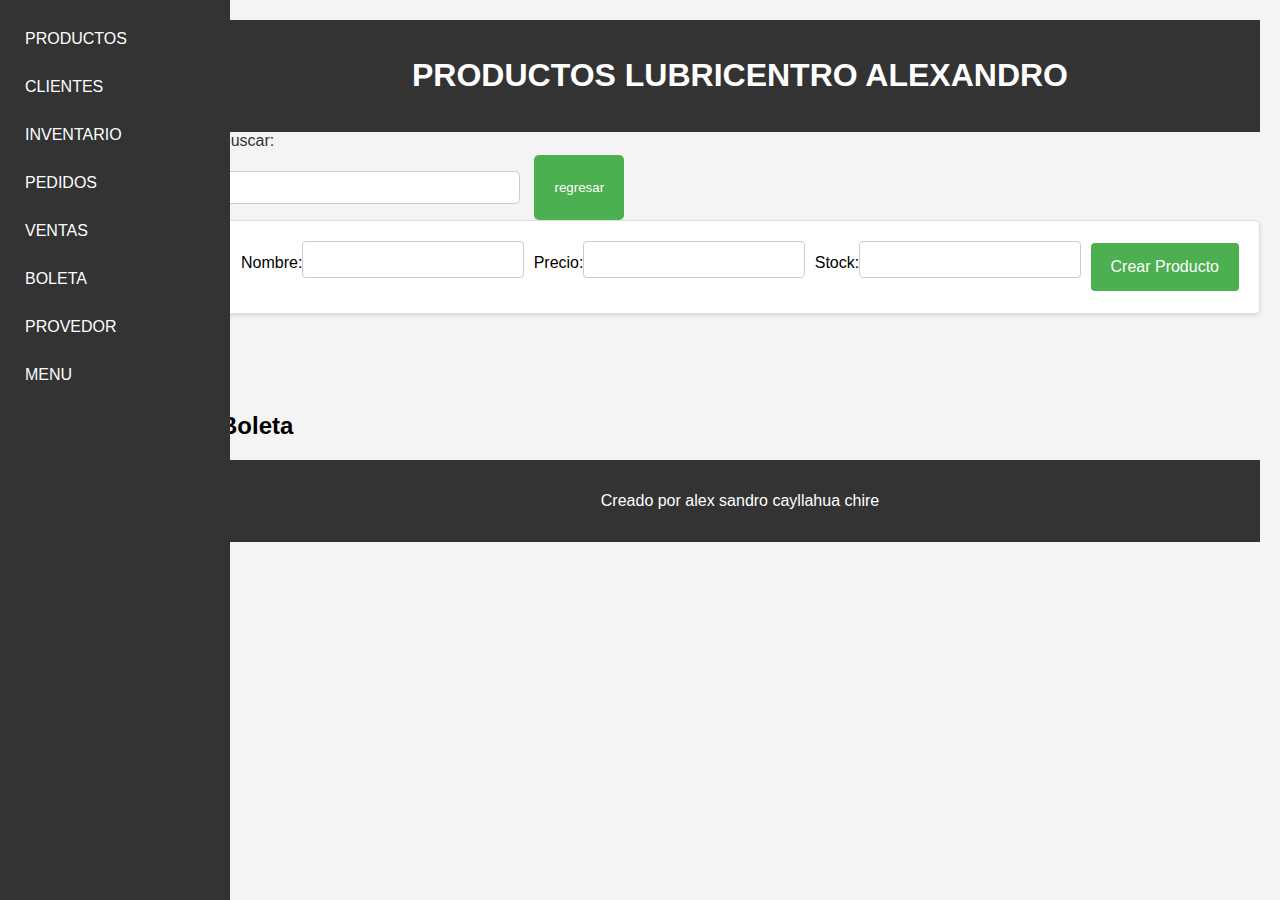
<file: paginas/index.html>
<!DOCTYPE html>
<html lang="en">

<head>
  <meta charset="UTF-8">
  <meta name="viewport" content="width=device-width, initial-scale=1.0">
  <title>PRODUCTOS LUBRICENTRO ALEXANDRO</title>
  <link rel="stylesheet" href="../estilos/styles.css">


  <style>
    /* Agregamos estilos específicos para el buscador y el diseño responsive */
    body {
      font-family: Arial, sans-serif;
      margin: 0;
      padding: 0;
      background-color: #f4f4f4;
    }

    header {
      background-color: #333;
      color: #fff;
      text-align: center;
      padding: 1em 0;
    }

    main {
      max-width: 800px;
      margin: 0 auto;
      padding: 20px;
    }

    #productos {
      display: grid;
      grid-template-columns: repeat(auto-fill, minmax(300px, 1fr));
      gap: 20px;
    }

    .producto {
      background-color: #fff;
      border: 1px solid #ddd;
      padding: 10px;
      border-radius: 5px;
      box-shadow: 0 2px 4px rgba(0, 0, 0, 0.1);
      transition: transform 0.3s;
    }

    .producto:hover {
      transform: translateY(-5px);
    }

    form {
      display: flex;
      justify-content: space-between;
      align-items: center;
      margin-bottom: 20px;
    }

    input {
      flex: 1;
      padding: 8px;
      margin-right: 10px;
    }

    button {
      padding: 10px;
      background-color: #4caf50;
      color: #fff;
      border: none;
      border-radius: 5px;
      cursor: pointer;
    }

    /* Estilos adicionales para hacer responsive */
    @media screen and (max-width: 600px) {
      #productos {
        grid-template-columns: repeat(auto-fill, minmax(100%, 1fr));
      }

      form {
        flex-direction: column;
      }

      input {
        margin-right: 0;
        margin-bottom: 10px;
      }
    }

    #formulario-producto {
      background-color: #fff;
      border: 1px solid #ddd;
      padding: 20px;
      border-radius: 5px;
      box-shadow: 0 2px 4px rgba(0, 0, 0, 0.1);
      margin-bottom: 20px;
    }

    #formulario-producto label {
      display: block;
      margin-bottom: 8px;
    }

    #formulario-producto input {
      width: 100%;
      padding: 10px;
      margin-bottom: 15px;
      border: 1px solid #ccc;
      border-radius: 4px;
      box-sizing: border-box;
    }

    #formulario-producto button {
      background-color: #4caf50;
      color: white;
      padding: 15px 20px;
      border: none;
      border-radius: 4px;
      cursor: pointer;
      font-size: 16px;
    }

    #formulario-producto button:hover {
      background-color: #45a049;
    }

    body {
      margin: 0;
      font-family: 'Arial', sans-serif;
    }

    .menu {
      display: flex;
      flex-direction: column;
      background-color: #333;
      padding: 15px;
      position: fixed;
      left: 0;
      top: 0;
      height: 100%;
      width: 200px;
    }

    .button {
      text-decoration: none;
      color: #fff;
      padding: 10px;
      margin: 5px 0;
      display: block;
    }

    .button:hover {
      background-color: #555;
    }

    .content {
      margin-left: 200px;
      padding: 20px;
    }
  </style>
</head>

<body
  background="https://static.vecteezy.com/system/resources/previews/010/635/516/non_2x/pretty-background-with-simple-flowers-and-pastel-blue-colors-vector.jpg">

  <div class="menu">
    <a class="button" href="../paginas/index.html" style="--color:#1e9bff;">PRODUCTOS</a>
    <a class="button" href="../paginas/index2.html" style="--color: #ff1867;">CLIENTES</a>
    <a class="button" href="../paginas/index3.html" style="--color: #6eff3e;">INVENTARIO</a>
    <a class="button" href="../paginas/index4.html" style="--color: #6eff3e;">PEDIDOS</a>
    <a class="button" href="../paginas/index5.html" style="--color: #6eff3e;">VENTAS</a>
    <a class="button" href="../paginas/boleta.html" style="--color: #6eff3e;">BOLETA</a>
    <a class="button" href="../paginas/proveedor.html" style="--color: #6eff3e;">PROVEDOR</a>
    <a class="button" href="../index.html" style="--color: #6eff3e;">MENU</a>
  </div>
  <div class="content">
    <header>
      <h1>PRODUCTOS LUBRICENTRO ALEXANDRO</h1>
    </header>
    <!-- Agrega este campo de búsqueda antes de tu lista de productos -->
    <label for="buscar">Buscar:</label>
    <input type="text" id="buscar" oninput="filtrarProductos()">



    <!-- Botón de Regreso -->
    <button onclick="goBack()">
      <a class="button" href="../index.html">regresar</a>

    </button>
    <!-- Formulario para crear productos -->
    <form id="formulario-producto">
      <label for="nombre">Nombre:</label>
      <input type="text" id="nombre" required>

      <label for="precio">Precio:</label>
      <input type="number" id="precio" required>

      <label for="stock">Stock:</label>
      <input type="number" id="stock" required>

      <button type="submit">Crear Producto</button>
    </form>

    <main id="main-container">
      <section id="productos">
        <!-- Aquí se mostrarán los productos -->
      </section>

    </main>


    <div id="boleta-modal" className="modal">
      <div className="modal-content">
        <span className="close" onClick={closeBoletaModal}>×</span>
        <h2>Boleta</h2>
        <div id="boleta-content">

        </div>
      </div>
    </div>

    <!-- Formulario para crear productos -->


    <!-- Modal para editar productos -->
    <div id="modal-editar" class="modal">
      <div class="modal-content">
        <span class="close" onclick="cerrarModalEditar()">×</span>
        <h2>Editar Producto</h2>
        <form id="formulario-editar">
          <input type="hidden" id="editId" />
          <label for="editNombre">Nombre:</label>
          <input type="text" id="editNombre" required>

          <label for="editPrecio">Precio:</label>
          <input type="number" id="editPrecio" required>

          <label for="editStock">Stock:</label>
          <input type="number" id="editStock" required>

          <button type="button" onclick="guardarEdicion()">Guardar Cambios</button>
        </form>
      </div>
    </div>

    <footer>
      <p>Creado por alex sandro cayllahua chire</p>
    </footer>

  </div>
  <script>
    function goBack() {
      window.history.back();
    }
  </script>

  <!-- Importar el script de JavaScript -->
  <script src="../scripts/main.js"></script>
</body>

</html>
</file>
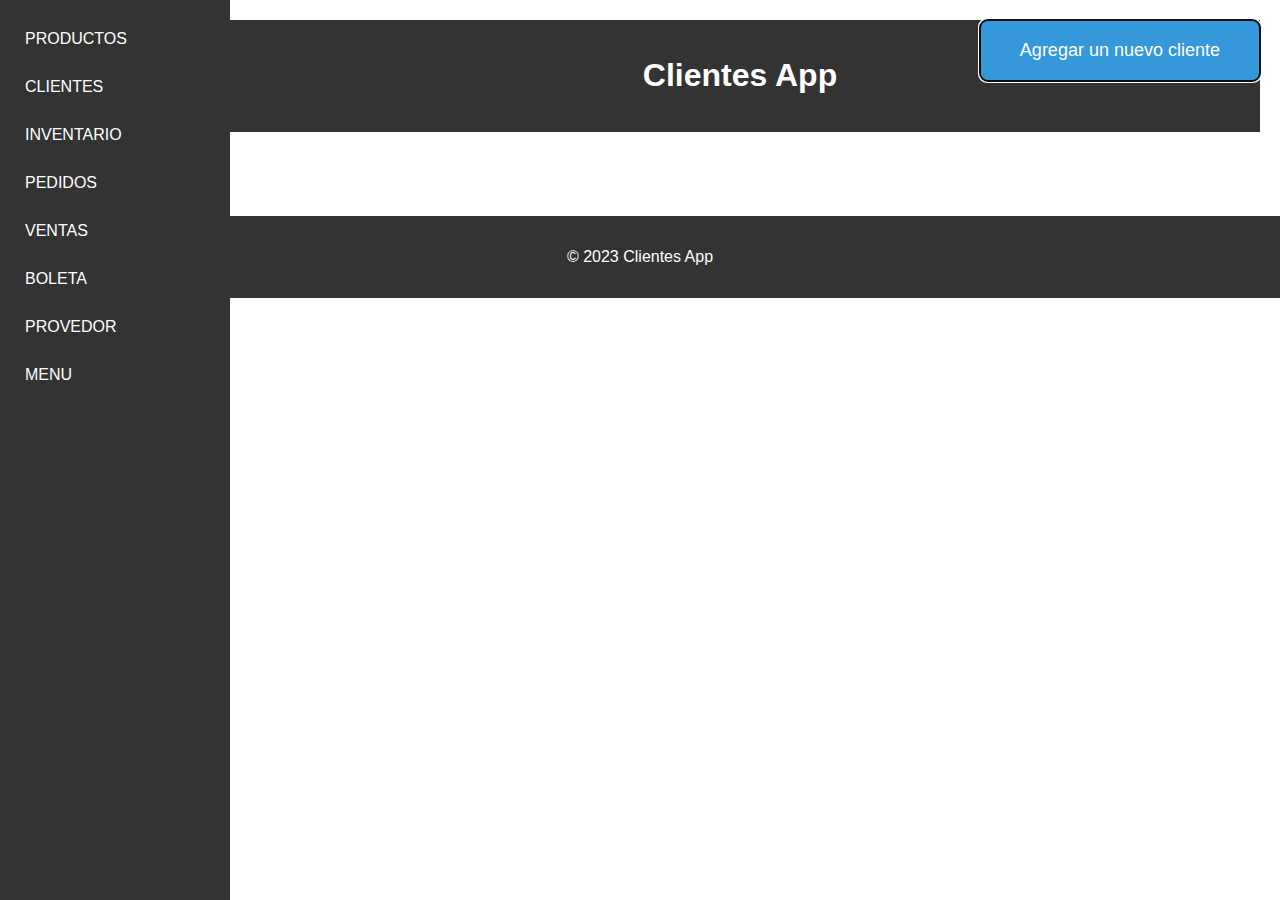
<file: paginas/index2.html>
<!DOCTYPE html>
<html lang="en">
<head>
    <meta charset="UTF-8">
    <meta name="viewport" content="width=device-width, initial-scale=1.0">
    <title>Clientes App</title>
    <link rel="stylesheet" href="../estilos/styles.css">
    <style>
      #clientes {
        display: flex;
        flex-wrap: wrap;
        gap: 20px;
        justify-content: space-around;
    }
    
    .cliente {
        border: 1px solid #ddd;
        padding: 15px;
        text-align: center;
        width: 300px;
        box-sizing: border-box;
        background-color: #fff;
        border-radius: 8px;
        margin-bottom: 20px;
        transition: transform 0.3s ease-in-out;
        position: relative;
    }
    
    .cliente:hover {
        transform: scale(1.05);
        box-shadow: 0 0 10px rgba(0, 0, 0, 0.2);
    }
    
    .cliente img {
        max-width: 100%;
        height: auto;
        margin-bottom: 10px;
        border-radius: 8px;
        box-shadow: 0 4px 8px rgba(0, 0, 0, 0.1);
    }
    
    .cliente h3 {
        margin-bottom: 10px;
        font-size: 1.5rem;
        color: #333;
    }
    
    .cliente p {
        color: #666;
        margin-bottom: 8px;
    }
    
    .cliente button {
        background-color: #333;
        color: white;
        padding: 0.5rem 1rem;
        border: none;
        cursor: pointer;
        border-radius: 4px;
        transition: background-color 0.3s ease-in-out;
    }
    
    .cliente button:hover {
        background-color: #555;
    }
    /* Estilos para el formulario de creación de clientes */
#formulario-cliente {
  background-color: #fff;
  padding: 20px;
  border-radius: 8px;
  box-shadow: 0 0 10px rgba(0, 0, 0, 0.1);
  margin-bottom: 20px;
}

#formulario-cliente label {
  display: block;
  margin-bottom: 8px;
  color: #333;
}

#formulario-cliente input {
  width: 100%;
  padding: 10px;
  margin-bottom: 15px;
  border: 1px solid #ccc;
  border-radius: 4px;
}

#formulario-cliente button {
  background-color: #333;
  color: white;
  padding: 12px 20px;
  border: none;
  cursor: pointer;
  border-radius: 4px;
  transition: background-color 0.3s ease-in-out;
}

#formulario-cliente button:hover {
  background-color: #555;
}

/* Estilos para la modal de edición de clientes */
#modal-editar {
  display: none;
  position: fixed;
  top: 0;
  left: 0;
  width: 100%;
  height: 100%;
  background-color: rgba(0, 0, 0, 0.5);
}

#modal-editar .modal-content {
  background-color: #fff;
  margin: 10% auto;
  padding: 20px;
  width: 80%;
  border-radius: 8px;
  box-shadow: 0 0 10px rgba(0, 0, 0, 0.2);
  position: relative;
}

#modal-editar .close {
  color: #aaa;
  font-size: 28px;
  font-weight: bold;
  cursor: pointer;
  position: absolute;
  top: 10px;
  right: 10px;
  transition: color 0.3s ease-in-out;
}

#modal-editar .close:hover {
  color: black;
}

#modal-editar h2 {
  color: #333;
  margin-bottom: 20px;
}

#modal-editar form {
  margin-top: 20px;
}

/* Estilos generales para los campos de texto en formularios */
/* Estilos generales para los campos de texto en formularios */
form label {
  display: block;
  margin-bottom: 8px;
  color: #333;
}

form input {
  width: 100%;
  padding: 10px;
  margin-bottom: 15px;
  border: 1px solid #ccc;
  border-radius: 4px;
}

form button {
  background-color: #333;
  color: white;
  padding: 12px 20px;
  border: none;
  cursor: pointer;
  border-radius: 4px;
  transition: background-color 0.3s ease-in-out;
}

form button:hover {
  background-color: #555;
}
/* Estilos para la modal de creación de clientes */
#modal-crear {
  display: none;
  position: fixed;
  top: 0;
  left: 0;
  width: 100%;
  height: 100%;
  background-color: rgba(0, 0, 0, 0.5);
}

#modal-crear .modal-content {
  background-color: #fff;
  margin: 10% auto;
  padding: 20px;
  width: 80%;
  border-radius: 8px;
  box-shadow: 0 0 10px rgba(0, 0, 0, 0.2);
  position: relative;
}

#modal-crear .close {
  color: #aaa;
  font-size: 28px;
  font-weight: bold;
  cursor: pointer;
  position: absolute;
  top: 10px;
  right: 10px;
  transition: color 0.3s ease-in-out;
}

#modal-crear .close:hover {
  color: black;
}

#modal-crear h2 {
  color: #333;
  margin-bottom: 20px;
}

#modal-crear form {
  margin-top: 20px;
}
#modal-crear .modal-content {
  background-color: #fff;
  margin: 5% auto; /* Ajusta el margen superior según tu preferencia */
  padding: 20px;
  width: 80%;
  border-radius: 8px;
  box-shadow: 0 0 10px rgba(0, 0, 0, 0.2);
  position: relative;
}

      /* Estilos para el botón */
      .abrir-modal-boton {
        background-color: #3498db;
        color: #fff;
        padding: 20px 40px;
        font-size: 18px;
        border: none;
        border-radius: 8px;
        cursor: pointer;
        transition: background-color 0.3s ease-in-out;
        position: fixed;
        top: 20px;
        right: 20px;
      }

      .abrir-modal-boton:hover {
        background-color: #2980b9;
      }

/* Ajusta el espacio entre el botón y la parte superior de la ventana */
.boton-container {
  position: absolute;
  top: 50px;
  width: 100%;
  display: flex;
  justify-content: center;
}

.menu {
  display: flex;
  flex-direction: column;
  background-color: #333;
  padding: 15px;
  position: fixed;
  left: 0;
  top: 0;
  height: 100%;
  width: 200px;
}

.button {
  text-decoration: none;
  color: #fff;
  padding: 10px;
  margin: 5px 0;
  display: block;
}

.button:hover {
  background-color: #555;
}

.content {
  margin-left: 200px;
  padding: 20px;
}

    </style>
</head>
<body>
  <div class="menu">
    <a class="button" href="../paginas/index.html" style="--color:#1e9bff;">PRODUCTOS</a>
    <a class="button" href="../paginas/index2.html" style="--color: #ff1867;">CLIENTES</a>
    <a class="button" href="../paginas/index3.html" style="--color: #6eff3e;">INVENTARIO</a>
    <a class="button" href="../paginas/index4.html" style="--color: #6eff3e;">PEDIDOS</a>
    <a class="button" href="../paginas/index5.html" style="--color: #6eff3e;">VENTAS</a>
    <a class="button" href="../paginas/boleta.html" style="--color: #6eff3e;">BOLETA</a>
    <a class="button" href="../paginas/proveedor.html" style="--color: #6eff3e;">PROVEDOR</a>
    <a class="button" href="../index.html" style="--color: #6eff3e;">MENU</a>
  </div>
  
  <div class="content">
  <header>
    <h1>Clientes App</h1>
  </header>

  
  
  <main>
    <section id="clientes">
      <!-- Aquí se mostrarán los clientes -->
    </section>
  </main>

  <div class="boton-container">
    <button class="abrir-modal-boton" onclick="abrirModalCrear()">Agregar un nuevo cliente</button>
  </div>
<!-- Agrega este código al final del body -->
<div id="modal-crear" class="modal">
  <div class="modal-content">
      <span class="close" onclick="cerrarModalCrear()">×</span>
      <h2>Crear Cliente</h2>
      <form id="formulario-cliente-modal">
          <!-- ... Los campos del formulario ... -->
          <label for="nombre">Nombre:</label>
          <input type="text" id="nombre" required>
      
          <label for="apellido">Apellido:</label>
          <input type="text" id="apellido" required>
      
          <label for="correo">Correo:</label>
          <input type="email" id="correo" required>
      
          <label for="departamento">Departamento:</label>
          <input type="text" id="departamento" required>
      
          <label for="dni">DNI:</label>
          <input type="text" id="dni" required>
      
          <label for="numeroDeTelefono">Número de Teléfono:</label>
          <input type="text" id="numeroDeTelefono" required>
      
          <label for="pais">País:</label>
          <input type="text" id="pais" required>
      
          <label for="ubicacionDeVivienda">Ubicación de Vivienda:</label>
          <input type="text" id="ubicacionDeVivienda" required>
      
          <label for="enlaceImagen">Enlace de Imagen:</label>
          <input type="text" id="enlaceImagen" required>
          <button type="button" onclick="guardarClienteModal()">Crear Cliente</button>
      </form>
  </div>
</div>


















  <!-- Formulario para crear clientes -->
  <!-- <form id="formulario-cliente">
    <label for="nombre">Nombre:</label>
    <input type="text" id="nombre" required>

    <label for="apellido">Apellido:</label>
    <input type="text" id="apellido" required>

    <label for="correo">Correo:</label>
    <input type="email" id="correo" required>

    <label for="departamento">Departamento:</label>
    <input type="text" id="departamento" required>

    <label for="dni">DNI:</label>
    <input type="text" id="dni" required>

    <label for="numeroDeTelefono">Número de Teléfono:</label>
    <input type="text" id="numeroDeTelefono" required>

    <label for="pais">País:</label>
    <input type="text" id="pais" required>

    <label for="ubicacionDeVivienda">Ubicación de Vivienda:</label>
    <input type="text" id="ubicacionDeVivienda" required>

    <label for="enlaceImagen">Enlace de Imagen:</label>
    <input type="text" id="enlaceImagen" required>

    <button type="submit">Crear Cliente</button>
  </form> -->

  <!-- Modal para editar clientes -->
  <div id="modal-editar" class="modal">
    <div class="modal-content">
      <span class="close" onclick="cerrarModalEditar()">×</span>
      <h2>Editar Cliente</h2>
      <form id="formulario-editar">
        <input type="hidden" id="editId" />
        <label for="editNombre">Nombre:</label>
        <input type="text" id="editNombre" required>

        <label for="editApellido">Apellido:</label>
        <input type="text" id="editApellido" required>

        <label for="editCorreo">Correo:</label>
        <input type="email" id="editCorreo" required>

        <label for="editDepartamento">Departamento:</label>
        <input type="text" id="editDepartamento" required>

        <label for="editDni">DNI:</label>
        <input type="text" id="editDni" required>

        <label for="editNumeroDeTelefono">Número de Teléfono:</label>
        <input type="text" id="editNumeroDeTelefono" required>

        <label for="editPais">País:</label>
        <input type="text" id="editPais" required>

        <label for="editUbicacionDeVivienda">Ubicación de Vivienda:</label>
        <input type="text" id="editUbicacionDeVivienda" required>

        <label for="editEnlaceImagen">Enlace de Imagen:</label>
        <input type="text" id="editEnlaceImagen" required>

        <button type="submit" onclick="guardarEdicion()">Guardar Cambios</button>
      </form>
    </div>
  </div>
</div>

  <footer>
    <p>© 2023 Clientes App</p>
  </footer>

  <!-- Importar el script de JavaScript específico para Cliente -->
  <script>
    function guardarClienteModal() {
      const nombre = document.getElementById('nombre').value;
      const apellido = document.getElementById('apellido').value;
      const correo = document.getElementById('correo').value;
      const departamento = document.getElementById('departamento').value;
      const dni = document.getElementById('dni').value;
      const numeroDeTelefono = document.getElementById('numeroDeTelefono').value;
      const pais = document.getElementById('pais').value;
      const ubicacionDeVivienda = document.getElementById('ubicacionDeVivienda').value;
      const enlaceImagen = document.getElementById('enlaceImagen').value;
  
      crearCliente({
        nombre,
        apellido,
        correo,
        departamento,
        dni,
        numeroDeTelefono,
        pais,
        ubicacionDeVivienda,
        enlaceImagen
      });
  
      // Cierra el modal después de guardar el cliente
      cerrarModalCrear();
    }
    function abrirModalCrear() {
      document.getElementById('modal-crear').style.display = 'block';
    }
    function cerrarModalCrear() {
      document.getElementById('modal-crear').style.display = 'none';
    }

        // Enfoca automáticamente el botón al cargar la página
        window.addEventListener('load', function() {
          document.querySelector('.abrir-modal-boton').focus();
        });
  </script>
  <script src="../scripts/cliente.js"></script>
</body>
</html>
</file>
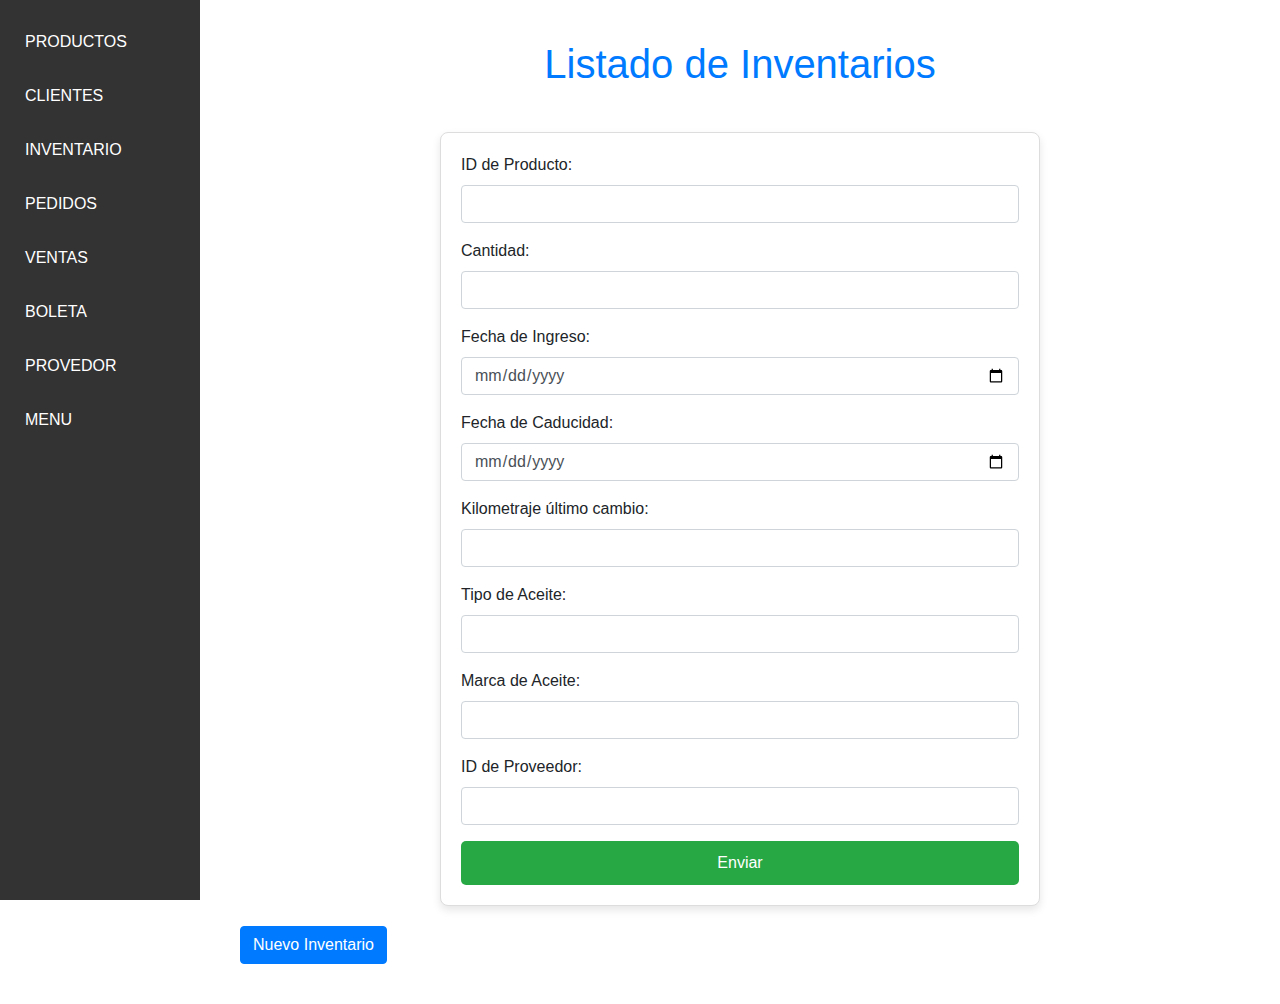
<file: paginas/index3.html>
<!-- index3.html -->

<!DOCTYPE html>
<html lang="es">

<head>
    <meta charset="UTF-8">
    <meta http-equiv="X-UA-Compatible" content="IE=edge">
    <meta name="viewport" content="width=device-width, initial-scale=1.0">
    <title>Listado de Inventarios</title>

    <!-- Agrega la referencia a Bootstrap CSS -->
    <link rel="stylesheet" href="https://stackpath.bootstrapcdn.com/bootstrap/4.3.1/css/bootstrap.min.css">
    <link rel="stylesheet" href="../estilos/estiloinventario.css" />
    <link rel="stylesheet" href="https://stackpath.bootstrapcdn.com/bootstrap/4.5.2/css/bootstrap.min.css">

    <style>
        /* Puedes agregar estilos personalizados aquí si es necesario */
        body {
            padding: 20px;
        }

        .menu {
            display: flex;
            flex-direction: column;
            background-color: #333;
            padding: 15px;
            position: fixed;
            left: 0;
            top: 0;
            height: 100%;
            width: 200px;
        }

        .button {
            text-decoration: none;
            color: #fff;
            padding: 10px;
            margin: 5px 0;
            display: block;
        }

        .button:hover {
            background-color: #555;
        }

        .content {
            margin-left: 200px;
            padding: 20px;
        }
    </style>
</head>

<body>

    <div class="menu">
        <a class="button" href="../paginas/index.html" style="--color:#1e9bff;">PRODUCTOS</a>
        <a class="button" href="../paginas/index2.html" style="--color: #ff1867;">CLIENTES</a>
        <a class="button" href="../paginas/index3.html" style="--color: #6eff3e;">INVENTARIO</a>
        <a class="button" href="../paginas/index4.html" style="--color: #6eff3e;">PEDIDOS</a>
        <a class="button" href="../paginas/index5.html" style="--color: #6eff3e;">VENTAS</a>
        <a class="button" href="../paginas/boleta.html" style="--color: #6eff3e;">BOLETA</a>
        <a class="button" href="../paginas/proveedor.html" style="--color: #6eff3e;">PROVEDOR</a>
        <a class="button" href="../index.html" style="--color: #6eff3e;">MENU</a>
    </div>

    <div class="content">
        <h1 class="mb-4">Listado de Inventarios</h1>

        <!-- Utiliza clases de Bootstrap para mejorar el diseño -->
        <ul id="inventario-lista" class="list-group"></ul>

        <!-- Formulario para agregar nuevo inventario -->
        <form id="nuevoInventarioForm">
            <div class="form-group">
                <label for="productoId">ID de Producto:</label>
                <input type="number" class="form-control" id="productoId" required>
            </div>
            <div class="form-group">
                <label for="cantidad">Cantidad:</label>
                <input type="number" class="form-control" id="cantidad" required>
            </div>
            <div class="form-group">
                <label for="fechaIngreso">Fecha de Ingreso:</label>
                <input type="date" class="form-control" id="fechaIngreso" required>
            </div>
            <div class="form-group">
                <label for="fechaCaducidad">Fecha de Caducidad:</label>
                <input type="date" class="form-control" id="fechaCaducidad" required>
            </div>
            <div class="form-group">
                <label for="kilometraje">Kilometraje último cambio:</label>
                <input type="number" class="form-control" id="kilometraje" required>
            </div>
            <div class="form-group">
                <label for="tipoAceite">Tipo de Aceite:</label>
                <input type="text" class="form-control" id="tipoAceite" required>
            </div>
            <div class="form-group">
                <label for="marcaAceite">Marca de Aceite:</label>
                <input type="text" class="form-control" id="marcaAceite" required>
            </div>
            <div class="form-group">
                <label for="proveedorId">ID de Proveedor:</label>
                <input type="number" class="form-control" id="proveedorId" required>
            </div>
            <button type="button" class="btn btn-primary" id="enviarBtn">Enviar</button>
        </form>
        <button type="button" class="btn btn-primary" data-toggle="modal" data-target="#nuevoInventarioModal">
            Nuevo Inventario
        </button>

        <!-- Modal -->
        <div class="modal fade" id="nuevoInventarioModal" tabindex="-1" role="dialog"
            aria-labelledby="exampleModalLabel" aria-hidden="true">
            <div class="modal-dialog" role="document">
                <div class="modal-content">
                    <div class="modal-header">
                        <h5 class="modal-title" id="exampleModalLabel">Nuevo Inventario</h5>
                        <button type="button" class="close" data-dismiss="modal" aria-label="Close">
                            <span aria-hidden="true">&times;</span>
                        </button>
                    </div>
                    <div class="modal-body">
                        <!-- Aquí va tu formulario -->
                        <form id="nuevoInventarioForm">
                            <!-- ... Tu formulario actual ... -->
                            <div class="form-group">
                                <label for="productoId">ID de Producto:</label>
                                <input type="number" class="form-control" id="productoId" required>
                            </div>
                            <div class="form-group">
                                <label for="cantidad">Cantidad:</label>
                                <input type="number" class="form-control" id="cantidad" required>
                            </div>
                            <div class="form-group">
                                <label for="fechaIngreso">Fecha de Ingreso:</label>
                                <input type="date" class="form-control" id="fechaIngreso" required>
                            </div>
                            <div class="form-group">
                                <label for="fechaCaducidad">Fecha de Caducidad:</label>
                                <input type="date" class="form-control" id="fechaCaducidad" required>
                            </div>
                            <div class="form-group">
                                <label for="kilometraje">Kilometraje último cambio:</label>
                                <input type="number" class="form-control" id="kilometraje" required>
                            </div>
                            <div class="form-group">
                                <label for="tipoAceite">Tipo de Aceite:</label>
                                <input type="text" class="form-control" id="tipoAceite" required>
                            </div>
                            <div class="form-group">
                                <label for="marcaAceite">Marca de Aceite:</label>
                                <input type="text" class="form-control" id="marcaAceite" required>
                            </div>
                            <div class="form-group">
                                <label for="proveedorId">ID de Proveedor:</label>
                                <input type="number" class="form-control" id="proveedorId" required>
                            </div>
                            <button type="button" class="btn btn-primary" id="enviarBtn">Enviar</button>
                        </form>
                    </div>
                    <div class="modal-footer">
                        <button type="button" class="btn btn-secondary" data-dismiss="modal">Cerrar</button>
                        <button type="button" class="btn btn-primary" id="enviarBtn">Enviar</button>
                    </div>
                </div>
            </div>
        </div>

        <!-- Modal para mostrar detalles del inventario -->
        <div class="modal" id="detallesInventarioModal" tabindex="-1" role="dialog">
            <div class="modal-dialog" role="document">
                <div class="modal-content">
                    <div class="modal-header">
                        <h5 class="modal-title">Detalles del Inventario</h5>
                        <button type="button" class="close" data-dismiss="modal" aria-label="Close">
                            <span aria-hidden="true">&times;</span>
                        </button>
                    </div>
                    <div class="modal-body">
                        <!-- Contenido del modal generado dinámicamente por JavaScript -->
                    </div>
                    <div class="modal-footer">
                        <button type="button" class="btn btn-secondary" data-dismiss="modal">Cerrar</button>
                    </div>
                </div>
            </div>
        </div>

    </div>
    <!-- Agrega la referencia a Bootstrap JS y Popper.js -->
    <script src="https://code.jquery.com/jquery-3.3.1.slim.min.js"></script>
    <script src="https://cdnjs.cloudflare.com/ajax/libs/popper.js/1.14.7/umd/popper.min.js"></script>
    <script src="https://stackpath.bootstrapcdn.com/bootstrap/4.3.1/js/bootstrap.min.js"></script>

    <!-- Agrega el script de inventario.js al final del cuerpo del documento -->
    <script src="../scripts/inventario.js"></script>
    <script>
        // Agrega el listener al botón después de que se cargue el DOM
        document.getElementById('enviarBtn').addEventListener('click', enviarFormulario);
    </script>

</body>

</html>
</file>
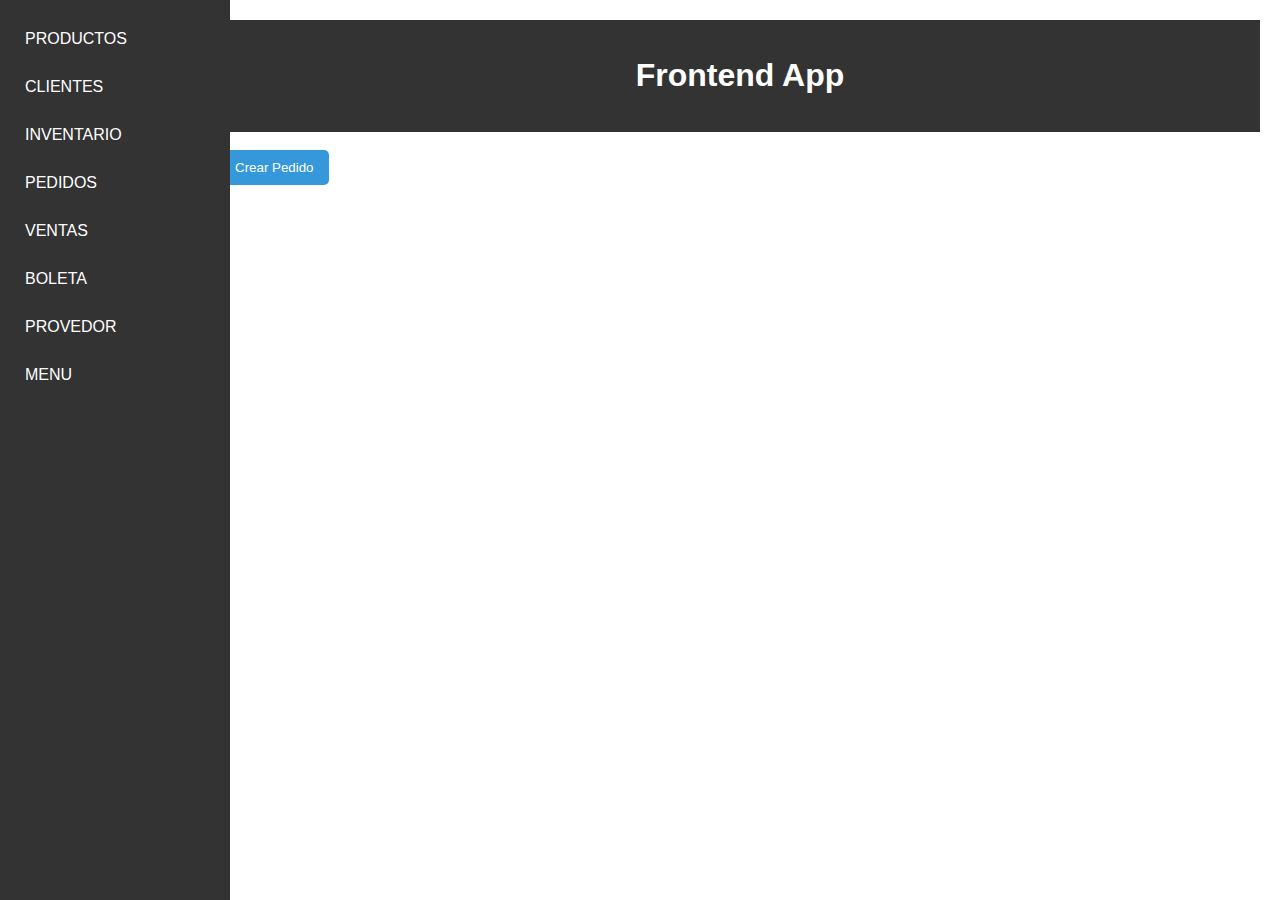
<file: paginas/index4.html>
<!DOCTYPE html>
<html lang="en">

<head>
    <meta charset="UTF-8">
    <meta name="viewport" content="width=device-width, initial-scale=1.0">
    <title>Frontend App</title>
    <link rel="stylesheet" href="../estilos/styles.css">
    <style>
        /* Agrega estilos generales */
        body {
            font-family: 'Arial', sans-serif;
            margin: 0;
            padding: 0;
        }

        header {
            background-color: #333;
            color: #fff;
            text-align: center;
            padding: 1rem;
        }

        main {
            padding: 2rem;
        }

        /* Estilos para la sección de pedidos */
        #pedidos {
            display: flex;
            flex-wrap: wrap;
        }

        .pedido {
            border: 1px solid #ddd;
            border-radius: 8px;
            margin: 1rem;
            padding: 1rem;
            width: calc(33.33% - 2rem);
            /* Hace que cada pedido ocupe el 33.33% del ancho, con un margen de 1rem */
        }

        .pedido h3 {
            color: #333;
        }

        .pedido p {
            margin: 0.5rem 0;
            color: #555;
        }

        /* Botones */
        button {
            background-color: #3498db;
            color: #fff;
            border: none;
            padding: 10px 15px;
            border-radius: 5px;
            cursor: pointer;
            transition: background-color 0.3s ease-in-out;
        }

        button:hover {
            background-color: #2980b9;
        }

        /* Modal */
        .modal {
            display: none;
            position: fixed;
            top: 50%;
            left: 50%;
            transform: translate(-50%, -50%);
            width: 80%;
            max-width: 600px;
            background-color: #fff;
            padding: 2rem;
            border-radius: 8px;
            box-shadow: 0 0 10px rgba(0, 0, 0, 0.3);
        }

        .modal-content {
            position: relative;
        }

        .close {
            position: absolute;
            top: 1rem;
            right: 1rem;
            font-size: 1.5rem;
            cursor: pointer;
            color: #888;
        }

        /* Estilos para los formularios */
        form {
            display: flex;
            flex-direction: column;
            align-items: stretch;
        }

        form label {
            margin-bottom: 0.5rem;
            color: #555;
        }

        form input {
            padding: 0.5rem;
            margin-bottom: 1rem;
            border: 1px solid #ccc;
            border-radius: 5px;
        }

        /* Añade un contenedor para los botones del formulario */
        .form-buttons {
            display: flex;
            justify-content: space-between;
        }

        /* Ajusta el estilo del botón */
        form button {
            background-color: #3498db;
            color: #fff;
            border: none;
            padding: 10px 15px;
            border-radius: 5px;
            cursor: pointer;
            transition: background-color 0.3s ease-in-out;
        }

        form button:hover {
            background-color: #2980b9;
        }

        /* Estilos para los botones adicionales */
        .button-ver-nombre {
            background-color: #2ecc71;
            /* Color de fondo verde */
            color: #fff;
            /* Color de texto blanco */
        }

        .menu {
            display: flex;
            flex-direction: column;
            background-color: #333;
            padding: 15px;
            position: fixed;
            left: 0;
            top: 0;
            height: 100%;
            width: 200px;
        }

        .button {
            text-decoration: none;
            color: #fff;
            padding: 10px;
            margin: 5px 0;
            display: block;
        }

        .button:hover {
            background-color: #555;
        }

        .content {
            margin-left: 200px;
            padding: 20px;
        }
    </style>
</head>

<body>

    <div class="menu">
        <a class="button" href="../paginas/index.html" style="--color:#1e9bff;">PRODUCTOS</a>
        <a class="button" href="../paginas/index2.html" style="--color: #ff1867;">CLIENTES</a>
        <a class="button" href="../paginas/index3.html" style="--color: #6eff3e;">INVENTARIO</a>
        <a class="button" href="../paginas/index4.html" style="--color: #6eff3e;">PEDIDOS</a>
        <a class="button" href="../paginas/index5.html" style="--color: #6eff3e;">VENTAS</a>
        <a class="button" href="../paginas/boleta.html" style="--color: #6eff3e;">BOLETA</a>
        <a class="button" href="../paginas/proveedor.html" style="--color: #6eff3e;">PROVEDOR</a>
        <a class="button" href="../index.html" style="--color: #6eff3e;">MENU</a>
    </div>


    <div class="content">
        <header>
            <h1>Frontend App</h1>
        </header>

        <br>
        <button id="abrir-modal-agregar" onclick="abrirModalAgregar()">Crear Pedido</button>
        <main>
            <section id="pedidos">
                <!-- Aquí se mostrarán los pedidos -->
                <!-- Agrega este botón al final del bloque HTML de cada pedido -->

            </section>

        </main>

        <!-- Añade este botón en tu HTML -->


        <!-- Añade este modal en tu HTML -->
        <div id="modal-agregar" class="modal">
            <div class="modal-content">
                <span class="close" onclick="cerrarModalAgregar()">×</span>
                <h2>Crear Pedido</h2>
                <form id="formulario-pedido">
                    <!-- Agrega los campos necesarios para agregar un pedido -->
                    <label for="clienteId">ID del Cliente:</label>
                    <input type="number" id="clienteId" required>

                    <label for="fechaPedido">Fecha del Pedido:</label>
                    <input type="datetime-local" id="fechaPedido" required>

                    <label for="estadoPedido">Estado del Pedido:</label>
                    <input type="text" id="estadoPedido" required>

                    <label for="direccionEnvio">Dirección de Envío:</label>
                    <input type="text" id="direccionEnvio" required>

                    <label for="metodoPago">Método de Pago:</label>
                    <input type="text" id="metodoPago" required>

                    <label for="totalPedido">Total del Pedido:</label>
                    <input type="number" id="totalPedido" required>

                    <label for="numeroSeguimiento">Número de Seguimiento:</label>
                    <input type="text" id="numeroSeguimiento" required>

                    <label for="comentarios">Comentarios:</label>
                    <input type="text" id="comentarios" required>

                    <label for="codigoDescuento">Código de Descuento:</label>
                    <input type="text" id="codigoDescuento" required>

                    <label for="descuentoAplicado">Descuento Aplicado:</label>
                    <input type="number" id="descuentoAplicado" required>

                    <button type="button" onclick="enviarPedido()">Enviar Pedido</button>
                </form>
            </div>
        </div>

        <!-- Añade este modal en tu HTML -->
        <div id="modal-editar" class="modal">
            <div class="modal-content">
                <span class="close" onclick="cerrarModalEditar()">×</span>
                <h2>Editar Pedido</h2>
                <form id="formulario-editar">
                    <input type="hidden" id="editId" />
                    <label for="editClienteId">ID del Cliente:</label>
                    <input type="number" id="editClienteId" required />

                    <label for="editFechaPedido">Fecha del Pedido:</label>
                    <input type="datetime-local" id="editFechaPedido" required />

                    <label for="editEstadoPedido">Estado del Pedido:</label>
                    <input type="text" id="editEstadoPedido" required />

                    <label for="editDireccionEnvio">Dirección de Envío:</label>
                    <input type="text" id="editDireccionEnvio" required />

                    <label for="editMetodoPago">Método de Pago:</label>
                    <input type="text" id="editMetodoPago" required />

                    <label for="editTotalPedido">Total del Pedido:</label>
                    <input type="number" id="editTotalPedido" required />

                    <label for="editNumeroSeguimiento">Número de Seguimiento:</label>
                    <input type="text" id="editNumeroSeguimiento" required />

                    <label for="editComentarios">Comentarios:</label>
                    <input type="text" id="editComentarios" required />

                    <label for="editCodigoDescuento">Código de Descuento:</label>
                    <input type="text" id="editCodigoDescuento" required />

                    <label for="editDescuentoAplicado">Descuento Aplicado:</label>
                    <input type="number" id="editDescuentoAplicado" required />

                    <button type="button" onclick="guardarEdicion()">Guardar Cambios</button>
                </form>
            </div>
        </div>
    </div>

    <script src="../scripts/pedidos.js"></script>
    <script>
        document.addEventListener('DOMContentLoaded', () => {
            obtenerPedidos();

            document.getElementById('formulario-pedido').addEventListener('submit', function (event) {
                event.preventDefault();
                enviarPedido();
            });
        });

        function abrirModalAgregar() {
            document.getElementById('modal-agregar').style.display = 'block';
        }

        function cerrarModalAgregar() {
            document.getElementById('modal-agregar').style.display = 'none';
        }

        function verNombreCliente(clienteId) {
            // Realiza una solicitud para obtener el nombre del cliente con el clienteId
            fetch(`https://dockermicroservicio.azurewebsites.net/clientes/${clienteId}`)
                .then(response => {
                    if (!response.ok) {
                        throw new Error(`HTTP error! Status: ${response.status}`);
                    }
                    return response.json();
                })
                .then(cliente => {
                    alert(`Nombre del Cliente: ${cliente.nombre}`);
                })
                .catch(error => {
                    console.error('Error en la solicitud:', error);
                });
        }
    </script>
</body>

</html>
</file>
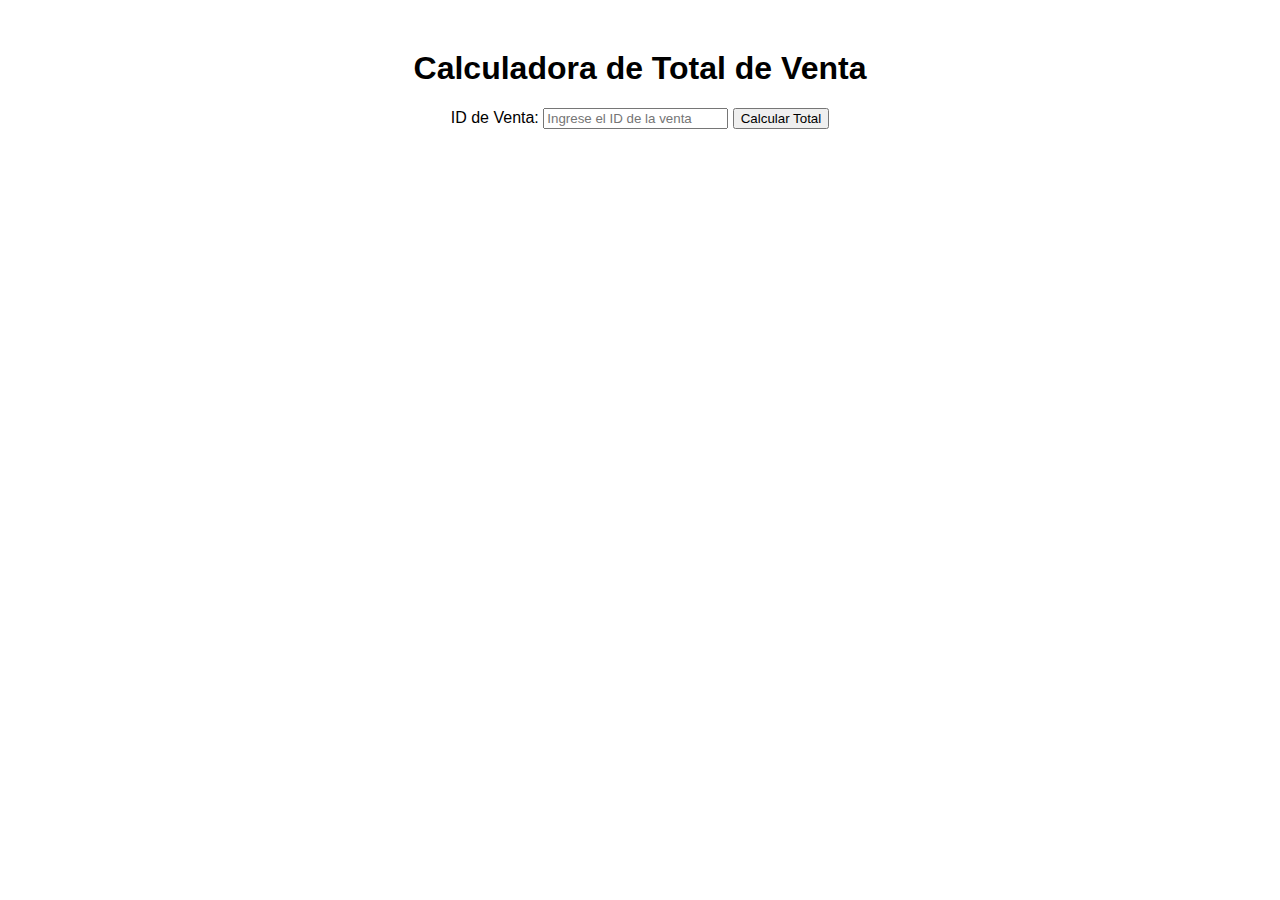
<file: paginas/ventacostototal.html>
<!DOCTYPE html>
<html lang="en">
<head>
    <meta charset="UTF-8">
    <meta name="viewport" content="width=device-width, initial-scale=1.0">
    <title>Calculadora de Total de Venta</title>
    <style>
        body {
            font-family: Arial, sans-serif;
            text-align: center;
            margin: 50px;
        }
    </style>
</head>
<body>
    <h1>Calculadora de Total de Venta</h1>
    <label for="ventaId">ID de Venta:</label>
    <input type="text" id="ventaId" placeholder="Ingrese el ID de la venta">
    <button onclick="calcularTotalVenta()">Calcular Total</button>
    <p id="resultado"></p>

    <script>
        function calcularTotalVenta() {
            const ventaId = document.getElementById("ventaId").value;

            // Hacer la solicitud GET a la API
            fetch(`https://dockermicroservicio.azurewebsites.net/ventas/${ventaId}/total`)
                .then(response => response.json())
                .then(data => {
                    // Mostrar el resultado en la página
                    document.getElementById("resultado").innerHTML = `Total de la venta: $${data}`;
                })
                .catch(error => {
                    console.error('Error al obtener el total de la venta:', error);
                    document.getElementById("resultado").innerHTML = 'Error al obtener el total de la venta';
                });
        }
    </script>
</body>
</html>
</file>
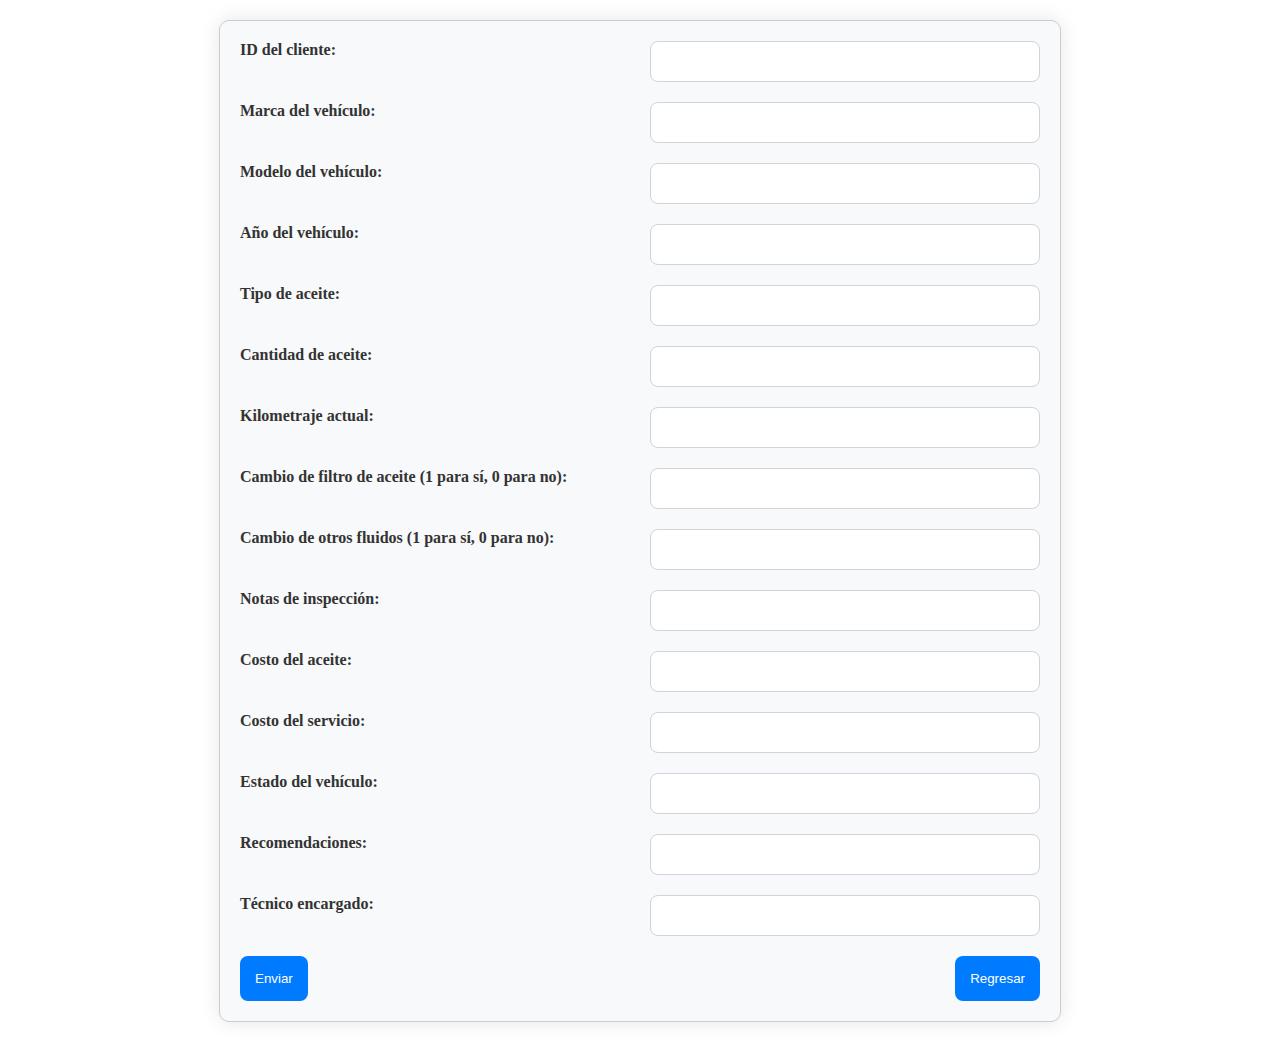
<file: paginas/ventasenvio.html>
<!DOCTYPE html>
<html lang="en">

<head>
    <meta charset="UTF-8">
    <meta name="viewport" content="width=device-width, initial-scale=1.0">
    <title>Formulario de Venta de Vehículos</title>
    <link rel="stylesheet" href="../estilos/estiloventaenvio.css">
    <style>

    </style>
</head>

<body>

    <form id="ventaForm">
        <label for="clienteId">ID del cliente:</label>
        <input type="number" id="clienteId" name="clienteId" required>

        <label for="marca">Marca del vehículo:</label>
        <input type="text" id="marca" name="marca" required>

        <label for="modelo">Modelo del vehículo:</label>
        <input type="text" id="modelo" name="modelo" required>

        <label for="ano">Año del vehículo:</label>
        <input type="number" id="ano" name="ano" required>

        <label for="tipoAceite">Tipo de aceite:</label>
        <input type="text" id="tipoAceite" name="tipoAceite" required>

        <label for="cantidadAceite">Cantidad de aceite:</label>
        <input type="number" id="cantidadAceite" name="cantidadAceite" required>

        <label for="kilometraje">Kilometraje actual:</label>
        <input type="number" id="kilometraje" name="kilometraje" required>

        <label for="cambioFiltro">Cambio de filtro de aceite (1 para sí, 0 para no):</label>
        <input type="number" id="cambioFiltro" name="cambioFiltro" required>

        <label for="cambioFluidos">Cambio de otros fluidos (1 para sí, 0 para no):</label>
        <input type="number" id="cambioFluidos" name="cambioFluidos" required>

        <label for="notasInspeccion">Notas de inspección:</label>
        <input type="text" id="notasInspeccion" name="notasInspeccion">

        <label for="costoAceite">Costo del aceite:</label>
        <input type="number" id="costoAceite" name="costoAceite" required>

        <label for="costoServicio">Costo del servicio:</label>
        <input type="number" id="costoServicio" name="costoServicio" required>

        <label for="estadoVehiculo">Estado del vehículo:</label>
        <input type="text" id="estadoVehiculo" name="estadoVehiculo" required>

        <label for="recomendaciones">Recomendaciones:</label>
        <input type="text" id="recomendaciones" name="recomendaciones">

        <label for="tecnicoEncargado">Técnico encargado:</label>
        <input type="text" id="tecnicoEncargado" name="tecnicoEncargado" required>

        <button type="button" onclick="enviarFormulario()">Enviar</button>
        <button type="button" onclick="regresar()">Regresar</button>
    </form>

    <script>
        function regresar() {
            // Redirigir a la página de regreso
            window.location.href = '../paginas/index5.html';
        }

        
        function enviarFormulario() {
            const formData = {
                cliente: {
                    id: parseInt(document.getElementById('clienteId').value),
                },
                marcaVehiculo: document.getElementById('marca').value,
                modeloVehiculo: document.getElementById('modelo').value,
                anoVehiculo: parseInt(document.getElementById('ano').value),
                tipoAceite: document.getElementById('tipoAceite').value,
                cantidadAceite: parseFloat(document.getElementById('cantidadAceite').value),
                kilometrajeActual: parseInt(document.getElementById('kilometraje').value),
                cambioFiltroAceite: parseInt(document.getElementById('cambioFiltro').value),
                cambioOtrosFluidos: parseInt(document.getElementById('cambioFluidos').value),
                notasInspeccion: document.getElementById('notasInspeccion').value,
                costoAceite: parseFloat(document.getElementById('costoAceite').value),
                costoServicio: parseFloat(document.getElementById('costoServicio').value),
                estadoVehiculo: document.getElementById('estadoVehiculo').value,
                recomendaciones: document.getElementById('recomendaciones').value,
                tecnicoEncargado: document.getElementById('tecnicoEncargado').value,
            };
        
            fetch('https://dockermicroservicio.azurewebsites.net/ventas', {
                method: 'POST',
                headers: {
                    'Content-Type': 'application/json',
                },
                body: JSON.stringify(formData),
            })
            .then(response => {
                if (!response.ok) {
                    throw new Error(`Error del servidor: ${response.status} - ${response.statusText}`);
                }
                return response.json();
            })
            .then(data => {
                console.log('Respuesta del servidor:', data);
        
                // Lógica adicional después de enviar el formulario
                if (data.estado === 'success') {
                    alert('Venta registrada con éxito');
                    // Puedes redirigir a otra página o hacer otras acciones
                } else {
                    alert(`envio: ${data.mensaje}`);
                }
            })
            .catch(error => {
                console.error('Envio:', error);
                // Puedes mostrar un mensaje de error al usuario u otras acciones
            });
        }
    </script>

</body>

</html>
</file>
<file: estilos/styles.css>
/* styles.css */

body {
    font-family: 'Arial', sans-serif;
    margin: 0;
    padding: 0;
}

header {
    background-color: #333;
    color: white;
    padding: 1rem;
    text-align: center;
}

main {
    padding: 2rem;
}

#productos {
    display: flex;
    flex-wrap: wrap;
}

.producto {
    border: 1px solid #ddd;
    margin: 1rem;
    padding: 1rem;
    width: 200px;
}

footer {
    background-color: #333;
    color: white;
    text-align: center;
    padding: 1rem;
}

form {
    margin-bottom: 2rem;
}

label {
    display: block;
    margin-bottom: 0.5rem;
}

input {
    width: 100%;
    padding: 0.5rem;
    margin-bottom: 1rem;
}

button {
    background-color: #333;
    color: white;
    padding: 0.5rem 1rem;
    border: none;
    cursor: pointer;
}

button:hover {
    background-color: #555;
}

.modal {
    display: none;
    position: fixed;
    top: 0;
    left: 0;
    width: 100%;
    height: 100%;
    background-color: rgba(0, 0, 0, 0.5);
}

.modal-content {
    background-color: #fff;
    margin: 10% auto;
    padding: 1rem;
    width: 80%;
}

.close {
    color: #aaa;
    float: right;
    font-size: 28px;
    font-weight: bold;
    cursor: pointer;
}

.close:hover,
.close:focus {
    color: black;
    text-decoration: none;
    cursor: pointer;
}

/* Agrega estos estilos para el campo de búsqueda */
#buscar {
    padding: 8px;
    border: 1px solid #ccc;
    border-radius: 5px;
    margin-bottom: 10px;
    width: 100%;
    max-width: 300px; /* Ajusta según tus preferencias */
    box-sizing: border-box;
}

/* Estilos adicionales para el etiqueta */
label[for="buscar"] {
    display: block;
    margin-bottom: 5px;
    color: #333; /* Cambia el color según tus preferencias */
}

#productos {
    display: flex;
    flex-wrap: wrap;
    gap: 20px; /* Espacio entre productos */
}

.producto {
    border: 1px solid #ddd;
    padding: 10px;
    text-align: center;
    width: 300px; /* Ancho máximo del producto */
    box-sizing: border-box; /* Asegura que el padding no afecte el ancho total */
}

.producto img {
    max-width: 100%;
    height: auto;
    margin-bottom: 10px; /* Espacio debajo de la imagen */
}
</file>
<file: estilos/estiloinventario.css>
/* estiloinventario.css */

/* Estilos para el cuerpo de la página */
body {
    padding: 20px;
    font-family: 'Arial', sans-serif;
    background-color: #f8f9fa; /* Fondo gris claro */
}

/* Estilos para el encabezado */
h1 {
    color: #007bff; /* Color azul */
    text-align: center;
}

/* Estilos para la lista de inventarios */
#inventario-lista {
    list-style: none;
    padding: 0;
}

/* Estilos para cada elemento de la lista de inventarios */
.list-group-item {
    margin-bottom: 20px;
    border: 1px solid #ddd; /* Borde delgado gris */
    padding: 20px;
    border-radius: 8px;
    background-color: #fff; /* Fondo blanco */
    box-shadow: 0 2px 4px rgba(0, 0, 0, 0.1); /* Sombra suave */
    transition: transform 0.3s ease-in-out;
}

.list-group-item:hover {
    transform: scale(1.02); /* Efecto de escala al pasar el mouse */
}

/* Estilos para el botón de enviar */
.btn-primary {
    background-color: #007bff;
    border-color: #007bff;
    transition: background-color 0.3s ease-in-out;
}

.btn-primary:hover {
    background-color: #0056b3; /* Cambia el color al pasar el mouse */
}

/* Estilos para el botón de eliminar */
.btn-danger {
    background-color: #dc3545;
    border-color: #dc3545;
    transition: background-color 0.3s ease-in-out;
}

.btn-danger:hover {
    background-color: #c82333; /* Cambia el color al pasar el mouse */
}

/* Estilos para el formulario */
#nuevoInventarioForm {
    max-width: 600px;
    margin: 20px auto;
    background-color: #fff;
    border: 1px solid #ddd;
    padding: 20px;
    border-radius: 8px;
    box-shadow: 0 4px 8px rgba(0, 0, 0, 0.1);
}

/* Estilos para los campos del formulario */
.form-group {
    margin-bottom: 20px;
}

/* Estilos para el botón de enviar en el formulario */
#enviarBtn {
    display: block;
    width: 100%;
    padding: 10px;
    background-color: #28a745;
    color: #fff;
    border: none;
    border-radius: 5px;
    cursor: pointer;
    transition: background-color 0.3s ease-in-out;
}

#enviarBtn:hover {
    background-color: #218838; /* Cambia el color al pasar el mouse */
}

/* estiloinventario.css */

/* Estilos para el modal */
#detallesInventarioModal {
    display: none;
}

.modal-content {
    max-width: 800px;
    margin: auto;
}

/* Estilos para el formulario en el modal */
#detallesInventarioModal form {
    padding: 20px;
}

/* Agregar más estilos según sea necesario */
</file>
<file: estilos/estiloventaenvio.css>
/* Reset de estilos */
body, h1, h2, h3, p, input, button, select {
    margin: 0;
    padding: 0;
    box-sizing: border-box;
}

/* Estilo del formulario */
form {
    max-width: 800px;
    margin: 20px auto;
    padding: 20px;
    border: 1px solid #ccc;
    border-radius: 10px;
    background-color: #f8f9fa;
    display: flex;
    flex-wrap: wrap;
    justify-content: space-between;
    box-shadow: 0 0 20px rgba(0, 0, 0, 0.1);
}

/* Estilo de las etiquetas y campos de entrada */
label {
    flex: 0 0 calc(50% - 10px);
    margin-bottom: 10px;
    font-weight: bold;
    color: #333;
}

input, select {
    width: calc(50% - 10px);
    padding: 12px;
    margin-bottom: 20px;
    border: 1px solid #ced4da;
    border-radius: 8px;
    transition: border-color 0.3s ease-in-out;
}

input[type="checkbox"] {
    width: auto;
}

input:focus, select:focus {
    border-color: #007bff;
    outline: none;
}

/* Estilo del botón */
button {
    background-color: #007bff;
    color: white;
    padding: 15px;
    border: none;
    border-radius: 8px;
    cursor: pointer;
    transition: background-color 0.3s ease-in-out;
}

button:hover {
    background-color: #0056b3;
}

/* Estilo responsivo */
@media (max-width: 768px) {
    label, input, select {
        width: 100%;
    }
}
</file>
